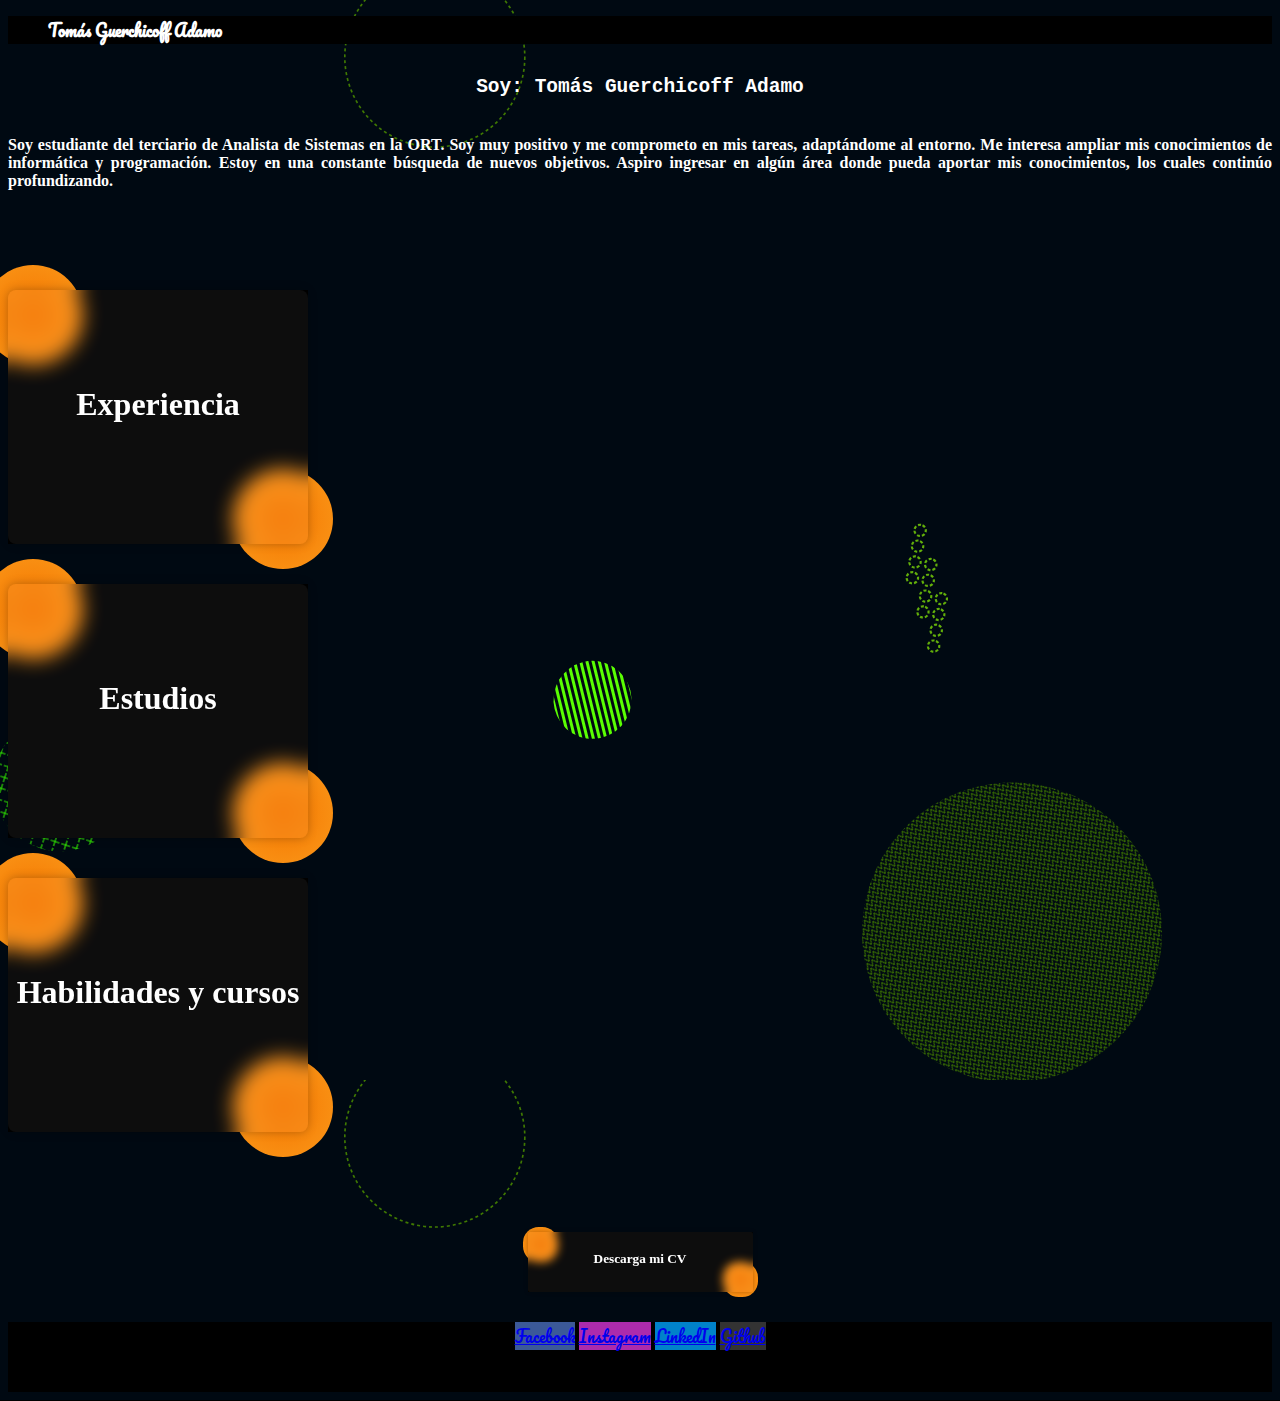
<file: index.html>
<!doctype html>
<html lang="es">
  
<head>
    <meta charset="utf-8">
    <meta name="viewport" content="width=device-width, initial-scale=1">
    <link href="https://cdn.jsdelivr.net/npm/bootstrap@5.3.0-alpha1/dist/css/bootstrap.min.css" rel="stylesheet" integrity="sha384-GLhlTQ8iRABdZLl6O3oVMWSktQOp6b7In1Zl3/Jr59b6EGGoI1aFkw7cmDA6j6gD" crossorigin="anonymous">

    <link rel="preconnect" href="https://fonts.googleapis.com">
    <link rel="preconnect" href="https://fonts.gstatic.com" crossorigin>
    <link href="https://fonts.googleapis.com/css2?family=Pacifico&family=Raleway:wght@300&display=swap" rel="stylesheet">
    <link href="https://fonts.googleapis.com/css2?family=Alata&display=swap" rel="stylesheet">
    <link rel="stylesheet" href="css/style.css">
    <script src="myscripts.js"></script>

    <title>Tomás Guerchicoff CV</title>
    <link rel="icon" type="imagenes/x-icon" href="https://cdn3.iconfinder.com/data/icons/ringtone-music-instruments/512/letter-t-key-keyboard-3-512.png">
</head>

<body>
<!-- Navbar -->
    <nav class="navbar navbar-expand-md">
        <div class="container-fluid">
            <ul class="navbar-nav ml-auto">
                <li class="nav-item active">
                    <a style="color: white;" onclick="redirectHome()"><b>Tomás Guerchicoff Adamo</b></a>
                </li>
            </ul>
        </div>
    </nav>

    
<!-- Titulo -->
    <div class="title-container">
        <div style="text-align: center;">
            <div style="text-align: center;">
                <h2 class="typing-effect">Soy: Tomás Guerchicoff Adamo</h2>
            </div>

        </div>
    </div>

<!-- Resumen -->
    <div class="container">
        <div class="row"> 
            <div class="col-12">
                <h4 class="presentacion">Soy estudiante del terciario de
                    Analista de Sistemas en la ORT. Soy
                    muy positivo y me comprometo en
                    mis tareas, adaptándome al entorno.
                    Me interesa ampliar mis
                    conocimientos de informática y
                    programación. Estoy en una
                    constante búsqueda de nuevos
                    objetivos. Aspiro ingresar en algún
                    área donde pueda aportar mis
                    conocimientos, los cuales continúo
                    profundizando.</h4>
            </div>
        </div>
    </div>


<!-- Opciones con redirección (Experiencia, estudios, habilidades y cursos) -->
      <div class="container">
        <div class="container">
              <div class="row align-items-center">
                <div class="col-xxl-1"></div>
                <div class="col">
                    <div class="card" onclick="redirectExp()">
                      <div class="circle"></div>
                      <div class="circle"></div>
                      <div class="card-inner">
                        <h1 class="card-text">Experiencia</h1>
                      </div>
                    </div>
                  </div>
                  <div class="col">
                    <div class="card" onclick="redirectStudies()">
                      <div class="circle"></div>
                      <div class="circle"></div>
                      <div class="card-inner">
                        <h1 class="card-text">Estudios</h1>
                      </div>
                    </div>
                  </div>
                  <div class="col">
                    <div class="card" onclick="redirectHab()">
                      <div class="circle"></div>
                      <div class="circle"></div>
                      <div class="card-inner">
                        <h1 class="card-text">Habilidades y cursos</h1>
                      </div>
                    </div>
                  </div>
              </div>
          </div>
      </div>

<!-- Botón de descarga de cv -->
      <div class="container" style="margin-top: 100px;">
                <div class="col" onClick="window.location='documents/CV.pdf'">
                    <div class="mini-card">
                      <div class="mini-circle"></div>
                      <div class="mini-circle"></div>
                      <div class="mini-card-inner">
                        <h1 class="mini-card-text">
                          <h5 class="card-text">Descarga mi CV</h5>
                        </h1>
                      </div>
                    </div>
                </div>
      </div>

<!-- Pie de página -->
    <footer class="footer-text">
        <div class="container p-4 pb-0">
          <section class="mb-4">
            <a
              class="btn text-white btn-floating m-1"
              style="background-color: #3b5998; font-family: 'Pacifico', cursive;"
              href="https://www.facebook.com/tomii-adamo"
              role="button"
              >Facebook</a>

            <!-- Instagram -->
            <a
              class="btn text-white btn-floating m-1"
              style="background-color: #ac2bac; font-family: 'Pacifico', cursive;"
              href="https://www.instagram.com/ortivx"
              role="button"
              >Instagram</a>
      
            <!-- Linkedin -->
            <a
              class="btn text-white btn-floating m-1"
              style="background-color: #0082ca; font-family: 'Pacifico', cursive; "
              href="https://ar.linkedin.com/in/tomas-guerchicoff-adamo"
              role="button"
              >LinkedIn</a>

            <!-- Github -->
            <a
              class="btn text-white btn-floating m-1"
              style="background-color: #333333; font-family: 'Pacifico', cursive;"
              href="https://www.github.com/tguerchicoff"
              role="button"
              >Github</a>
          </section>
        </div>
      </footer>

    <script src="https://cdn.jsdelivr.net/npm/bootstrap@5.3.0-alpha1/dist/js/bootstrap.bundle.min.js" integrity="sha384-w76AqPfDkMBDXo30jS1Sgez6pr3x5MlQ1ZAGC+nuZB+EYdgRZgiwxhTBTkF7CXvN" crossorigin="anonymous"></script>
</body>




</html>
</file>
<file: css/style.css>
nav{
    top: 0px;
    background: rgb(0, 0, 0);
    font-family: 'Pacifico', cursive;
}

body{
  position: relative;
  padding-bottom: 100px;
  min-height: 100vh;
  background-color: #000000;
  background-image: url("data:image/svg+xml,%3csvg xmlns='http://www.w3.org/2000/svg' version='1.1' xmlns:xlink='http://www.w3.org/1999/xlink' xmlns:svgjs='http://svgjs.com/svgjs' width='1920' height='1080' preserveAspectRatio='none' viewBox='0 0 1920 1080'%3e%3cg mask='url(%26quot%3b%23SvgjsMask16344%26quot%3b)' fill='none'%3e%3crect width='1920' height='1080' x='0' y='0' fill='rgba(0%2c 9%2c 18%2c 1)'%3e%3c/rect%3e%3crect width='270.72' height='270.72' clip-path='url(%26quot%3b%23SvgjsClipPath16345%26quot%3b)' x='-74.99' y='648.27' fill='url(%23SvgjsPattern16346)' transform='rotate(18.16%2c 60.37%2c 783.63)'%3e%3c/rect%3e%3crect width='600' height='600' clip-path='url(%26quot%3b%23SvgjsClipPath16347%26quot%3b)' x='712.01' y='632.5' fill='url(%23SvgjsPattern16348)' transform='rotate(142.69%2c 1012.01%2c 932.5)'%3e%3c/rect%3e%3crect width='156' height='156' clip-path='url(%26quot%3b%23SvgjsClipPath16349%26quot%3b)' x='514.51' y='621.84' fill='url(%23SvgjsPattern16350)' transform='rotate(256.28%2c 592.51%2c 699.84)'%3e%3c/rect%3e%3cpath d='M942.25 593.18a5.6 5.6 0 1 0-1.81 11.06 5.6 5.6 0 1 0 1.81-11.06zM939.66 608.97a5.6 5.6 0 1 0-1.81 11.06 5.6 5.6 0 1 0 1.81-11.06zM937.07 624.76a5.6 5.6 0 1 0-1.81 11.05 5.6 5.6 0 1 0 1.81-11.05zM934.49 640.55a5.6 5.6 0 1 0-1.82 11.05 5.6 5.6 0 1 0 1.82-11.05zM931.64 559.02a5.6 5.6 0 1 0-1.81 11.05 5.6 5.6 0 1 0 1.81-11.05zM929.05 574.81a5.6 5.6 0 1 0-1.81 11.05 5.6 5.6 0 1 0 1.81-11.05zM926.46 590.6a5.6 5.6 0 1 0-1.81 11.05 5.6 5.6 0 1 0 1.81-11.05zM923.87 606.38a5.6 5.6 0 1 0-1.81 11.06 5.6 5.6 0 1 0 1.81-11.06zM921.03 524.85a5.6 5.6 0 1 0-1.82 11.05 5.6 5.6 0 1 0 1.82-11.05zM918.44 540.64a5.6 5.6 0 1 0-1.81 11.05 5.6 5.6 0 1 0 1.81-11.05zM915.85 556.43a5.6 5.6 0 1 0-1.81 11.05 5.6 5.6 0 1 0 1.81-11.05zM913.26 572.22a5.6 5.6 0 1 0-1.81 11.05 5.6 5.6 0 1 0 1.81-11.05z' stroke='rgba(98%2c 175%2c 9%2c 1)' stroke-width='2.16' stroke-dasharray='3%2c 2'%3e%3c/path%3e%3ccircle r='90' cx='434.8' cy='57.01' stroke='rgba(63%2c 122%2c 0%2c 1)' stroke-width='1.64' stroke-dasharray='3%2c 3'%3e%3c/circle%3e%3crect width='276' height='276' clip-path='url(%26quot%3b%23SvgjsClipPath16351%26quot%3b)' x='1667.6' y='500.7' fill='url(%23SvgjsPattern16352)' transform='rotate(238.56%2c 1805.6%2c 638.7)'%3e%3c/rect%3e%3cpath d='M1393.85 19.24a5.6 5.6 0 1 0 9.97 5.09 5.6 5.6 0 1 0-9.97-5.09zM1408.1 26.51a5.6 5.6 0 1 0 9.97 5.1 5.6 5.6 0 1 0-9.97-5.1zM1422.35 33.79a5.6 5.6 0 1 0 9.97 5.09 5.6 5.6 0 1 0-9.97-5.09zM1436.6 41.06a5.6 5.6 0 1 0 9.97 5.1 5.6 5.6 0 1 0-9.97-5.1z' fill='rgba(98%2c 175%2c 9%2c 1)'%3e%3c/path%3e%3cpath d='M1391.73 1030.1 L1540.62 985.88L1357.7127604985155 899.5277604985156z' fill='rgba(90%2c 255%2c 2%2c 1)'%3e%3c/path%3e%3c/g%3e%3cdefs%3e%3cmask id='SvgjsMask16344'%3e%3crect width='1920' height='1080' fill='white'%3e%3c/rect%3e%3c/mask%3e%3cpattern x='0' y='0' width='11.28' height='11.28' patternUnits='userSpaceOnUse' id='SvgjsPattern16346'%3e%3cpath d='M5.64 1L5.64 10.28M1 5.64L10.28 5.64' stroke='rgba(53%2c 253%2c 0%2c 1)' fill='none' stroke-width='1'%3e%3c/path%3e%3c/pattern%3e%3cclipPath id='SvgjsClipPath16345'%3e%3ccircle r='67.68' cx='60.37' cy='783.63'%3e%3c/circle%3e%3c/clipPath%3e%3cpattern x='0' y='0' width='6' height='6' patternUnits='userSpaceOnUse' id='SvgjsPattern16348'%3e%3cpath d='M0 6L3 0L6 6' stroke='rgba(63%2c 122%2c 0%2c 1)' fill='none'%3e%3c/path%3e%3c/pattern%3e%3cclipPath id='SvgjsClipPath16347'%3e%3ccircle r='150' cx='1012.01' cy='932.5'%3e%3c/circle%3e%3c/clipPath%3e%3cpattern x='0' y='0' width='156' height='6' patternUnits='userSpaceOnUse' id='SvgjsPattern16350'%3e%3crect width='156' height='3' x='0' y='0' fill='rgba(90%2c 255%2c 2%2c 1)'%3e%3c/rect%3e%3crect width='156' height='3' x='0' y='3' fill='rgba(0%2c 0%2c 0%2c 0)'%3e%3c/rect%3e%3c/pattern%3e%3cclipPath id='SvgjsClipPath16349'%3e%3ccircle r='39' cx='592.51' cy='699.84'%3e%3c/circle%3e%3c/clipPath%3e%3cpattern x='0' y='0' width='6' height='6' patternUnits='userSpaceOnUse' id='SvgjsPattern16352'%3e%3cpath d='M0 6L3 0L6 6' stroke='%23037b0b' fill='none'%3e%3c/path%3e%3c/pattern%3e%3cclipPath id='SvgjsClipPath16351'%3e%3ccircle r='69' cx='1805.6' cy='638.7'%3e%3c/circle%3e%3c/clipPath%3e%3c/defs%3e%3c/svg%3e");
}

footer{
  position: absolute;
  bottom: 0;
  right:0;
  left:0;
  width: 100%;
  height: 70px;
}

.title-container{
  display: flex;
  justify-content: center;
}

.title{
  color:white
}

.presentacion{
  color:white;
  text-align:justify; 
  margin-bottom:100px;
}

.footer-text{
  background-color: black;
  text-align: center;
  color:white;
}

.card-text{
  color:white;
  position: relative;
  text-align: center;
  top: 45%;
  transform: translateY(-50%);
  -webkit-transform: translateY(-50%);
  -ms-transform: translateY(-50%)
}

.card {
  width: 300px;
  height: 254px;
  margin-bottom: 40px;
  background: rgb(0, 0, 0);
  transition: all 0.2s;
  position: relative;
  cursor: pointer;
}

.card-inner {
  width: inherit;
  height: inherit;
  background: rgba(255,255,255,.05);
  box-shadow: 0 0 10px rgba(0,0,0,0.25);
  backdrop-filter: blur(10px);
  border-radius: 8px;
}

.card:hover {
  transform: scale(1.04) rotate(1deg);
}

.card-text{
  color:white;
  position: relative;
  text-align: center;
  top: 45%;
  transform: translateY(-50%);
  -webkit-transform: translateY(-50%);
  -ms-transform: translateY(-50%)
}

.circle {
  width: 100px;
  height: 100px;
  background: radial-gradient(#f57600, #fa991a);
  border-radius: 50%;
  position: absolute;
}

.circle:nth-child(1) {
  top: -25px;
  left: -25px;
}

.circle:nth-child(2) {
  bottom: -25px;
  right: -25px;
  animation-name: move-down1;
}

.mini-card {
  width: 225px;
  height: 60px;
  margin-bottom: 40px;
  margin: auto;
  background: rgb(0, 0, 0);
  transition: all 0.2s;
  position: relative;
  cursor: pointer;
}

.mini-card-inner {
  width: inherit;
  height: inherit;
  background: rgba(255,255,255,.05);
  box-shadow: 0 0 4px rgba(0,0,0,0.25);
  backdrop-filter: blur(5px);
  border-radius: 2px;
}

.mini-card:hover {
  transform: scale(1.04) rotate(1deg);
}

.mini-circle {
  width: 35px;
  height: 35px;
  background: radial-gradient(#f57600, #fa991a);
  border-radius: 45%;
  position: absolute;
}

.mini-circle:nth-child(1) {
  top: -5px;
  left: -5px;
}

.mini-circle:nth-child(2) {
  bottom: -5px;
  right: -5px;
  animation-name: move-down1;
}

.typing-effect {
  color:white;
  width: 30ch;
  animation: typing 2s steps(30), blink .5s step-end infinite alternate;
  white-space: nowrap;
  overflow: hidden;
  font-family: monospace;

}

@keyframes typing {
  from {
    width: 0
  }
}

.timeline {
  position: relative;
  max-width: 1200px;
  margin: 0 auto;
}

.timeline::after {
  content: '';
  position: absolute;
  width: 6px;
  background-color: white;
  top: 0;
  bottom: 0;
  left: 50%;
  margin-left: -3px;
}

.tl-container {
  padding: 10px 40px;
  position: relative;
  background-color: inherit;
  width: 50%;
}


.left {
  left: 0;
}

.right {
  left: 50%;
}

.right::after {
  left: -16px;
}

.content {
  width: 200;
  height: 80;
  background: rgba(255,255,255,.05);
  box-shadow: 0 0 4px rgba(0,0,0,0.25);
  backdrop-filter: blur(5px);
  border-radius: 2px;
}

.timeline-text{
  color:white;
}

@media screen and (max-width: 600px) {
  .timeline::after {
    left: 31px;
  }

  .tl-container {
    width: 100%;
    padding-left: 70px;
    padding-right: 25px;
  }

  .right {
    left: 0%;
  }
}

.img-right{
  height: 60px;
  float: right;    
  margin: 0 0 0 15px;
}
</file>
